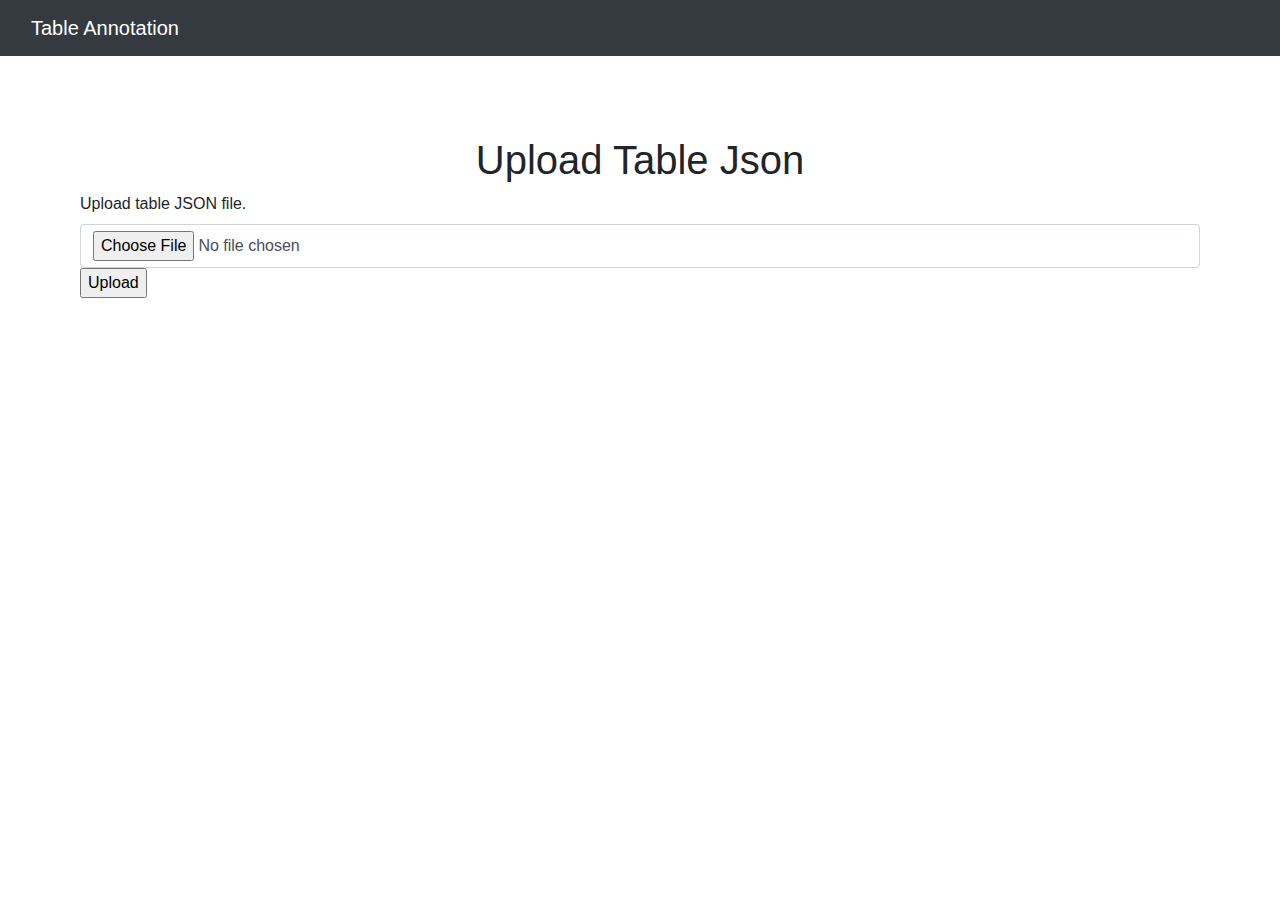
<file: templates/index.html>
<!DOCTYPE html>
<html lang="en" dir="ltr">
  <head>
    <meta charset="utf-8">
    <title>Interface</title>
    <link rel="stylesheet" href="https://cdn.jsdelivr.net/npm/bootstrap@4.0.0/dist/css/bootstrap.min.css" integrity="sha384-Gn5384xqQ1aoWXA+058RXPxPg6fy4IWvTNh0E263XmFcJlSAwiGgFAW/dAiS6JXm" crossorigin="anonymous">
    <script src="https://code.jquery.com/jquery-3.2.1.slim.min.js" integrity="sha384-KJ3o2DKtIkvYIK3UENzmM7KCkRr/rE9/Qpg6aAZGJwFDMVNA/GpGFF93hXpG5KkN" crossorigin="anonymous"></script>
    <script src="https://cdn.jsdelivr.net/npm/popper.js@1.12.9/dist/umd/popper.min.js" integrity="sha384-ApNbgh9B+Y1QKtv3Rn7W3mgPxhU9K/ScQsAP7hUibX39j7fakFPskvXusvfa0b4Q" crossorigin="anonymous"></script>
    <script src="https://cdn.jsdelivr.net/npm/bootstrap@4.0.0/dist/js/bootstrap.min.js" integrity="sha384-JZR6Spejh4U02d8jOt6vLEHfe/JQGiRRSQQxSfFWpi1MquVdAyjUar5+76PVCmYl" crossorigin="anonymous"></script>
    <link rel="stylesheet" href="../static/css/stylesheet.css">

  </head>
  <body style="background:white;">
    <!-- Navigation bar -->
    <nav class="navbar navbar-dark bg-dark">
      <div class="container-fluid">
        <a class="navbar-brand" href="#"> Table Annotation </a>
      </div>
    </nav>


    <!-- Input form to upload json file -->
    <section id="Upload-Form">
      <div class="container-fluid">
        <h1 class="title"> Upload Table Json </h1>

      </div>
      <div class="mb-3">
        <form name= "Upload-JSON" method="POST" enctype="multipart/form-data" action="{{ url_for('handle_upload') }}">
          <label for="JSON-Upload" class="form-label"> Upload table JSON file.</label>
          <input class="form-control" type="file" id="JSON-Upload" name="file" accept=".json">
          <input type="submit" value="Upload">
        </form>
      </div>
    </section>

  </body>
</html>
</file>
<file: static/css/stylesheet.css>
body{
  background-color: #363b74;
}
#Upload-Form {
  padding: 5rem;
}
.title{
  text-align: center;
}

.container{
  padding: 3% 15%;
}

.navbar{
  width=100%;
  margin: 0 0 lem 0;
}

/* Side navigation */
#side-nav {
  background: #343a40;
  min-width: 400px;
  max-width: 400px;


}
.content {
  min-height: 100vh;
  width: 100%;
  overflow: auto;}

.sidebar-header{
  margin-top: 10px;
}
.accordion-button{
  background-color: #343a40 !important;
}

.accordion-button-text{
  color: white;
}

.accordion-body{
  background-color: #343a40 !important;
  text-co
}
.accordion-body-text{
  color: white;
}


/* Main */
#page-content-wrapper{
  margin: auto;
}

/* Table section */

table {
  background-color: white;
  overflow: hidden;
  margin: auto;
}


td{
  font-size: 14px;
}
th{
  font-size: 16px;
}
.table-title{
  padding-top: 20px;
  text-align: center;
}

.table-viewpoint {
  display: inline-block;
  padding-top: 10rem;
}


.genetic_variant{
  background-color: #d3290f !important;
}
.significance{
  background-color:  #52d053 !important;
}
.trait{
  background-color: #e6770b !important;
}

.table-caption{
  padding:50px;
  background-color: #363b74;
}
.table-caption-text{
  color: black;

}
</file>
